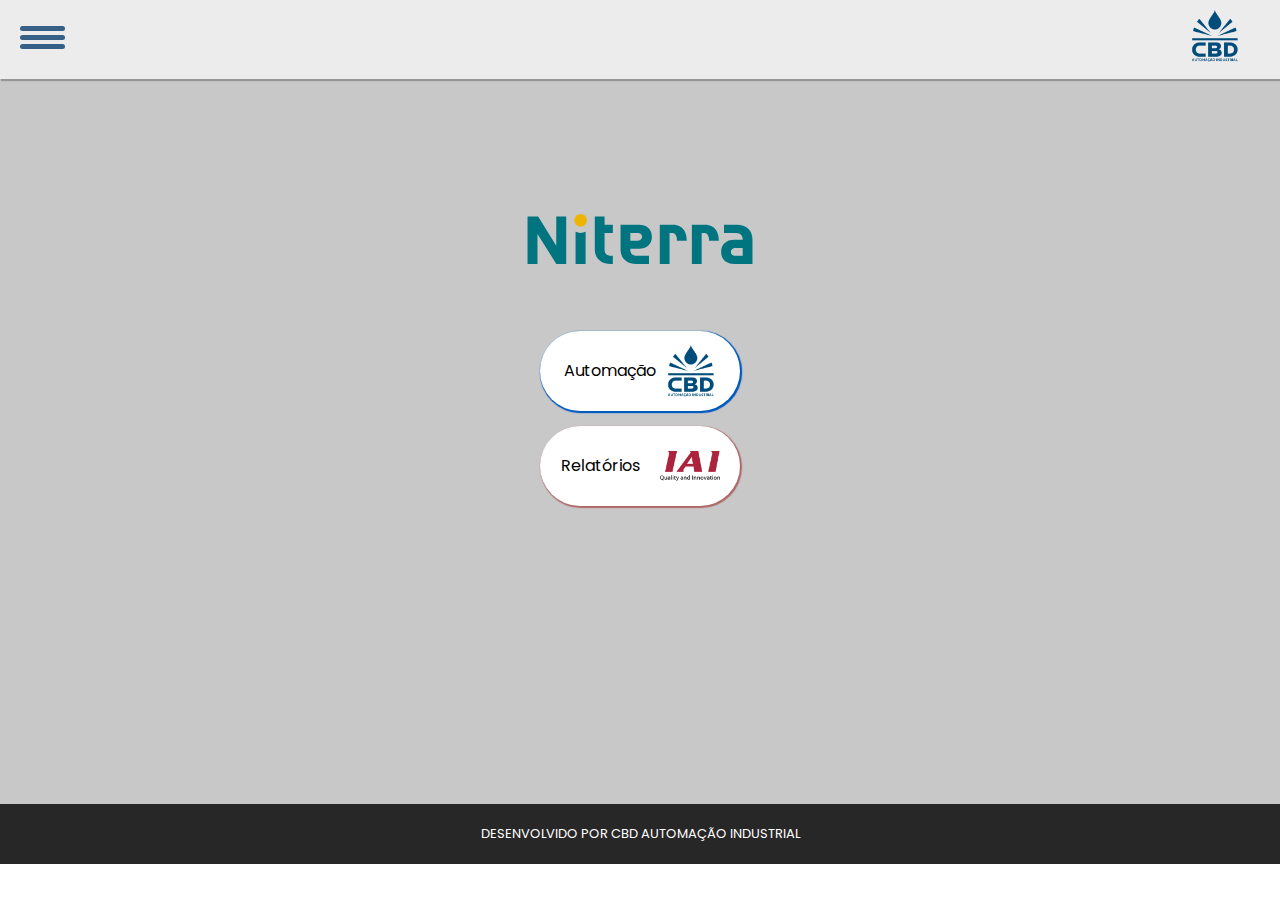
<file: plataformanit.html>
<!DOCTYPE html>
<html lang="en">
<head>
    <meta charset="UTF-8">
    <meta name="viewport" content="width=device-width, initial-scale=1.0">
    <title>CBD | SUS</title>
    <link rel="shortcut icon" href="imagens/cbd-logo.png" type="image/x-icon">
    <link rel="stylesheet" href="style2.css">
    <script src="cod.js"></script>
</head>
<body>
    <header>
        <a href="index.html">
            <img src="imagens/cbd-logo.png" alt="cbd-logo" width="50">
          </a>
          <div id="menu">
            <div id="menu-bar" onclick="menuOnClick()">
              <div id="bar1" class="bar"></div>
              <div id="bar2" class="bar"></div>
              <div id="bar3" class="bar"></div>
            </div>
            <nav class="nav" id="nav">
              <ul>
                <li><a href="https://cbd.com.br/" target="_blank">Home</a></li>
                <li><a href="https://cbd.com.br/automacao/" target="_blank">Automação</a></li>
                <li><a href="https://cbd.com.br/contato/" target="_blank">Contato</a></li>
              </ul>
            </nav> 
          </div>
          <div class="menu-bg" id="menu-bg"></div>
    </header>
    <main>
        <div id="logo">
            <img src="imagens/nit.svg" alt="nitimg" width="250px">
        </div>
        <div id="btal">
            <div id="cbdaut">
                <a href="https://cbd.com.br/" target="_blank">  
                    <div id="cbdaut">
                        <p>Automação</p>
                        <img src="imagens/cbd-logo.png" alt="cbdlogo" width="50px">
                    </div>
                </a>    
            </div>
            <div id="iai1">
                <a href="manualnit.html" target="_blank">  
                    <div id="iai">
                        <p>Relatórios</p>
                        <img src="imagens/logo-iai.png" alt="iailogo" width="60px">
                    </div>
                </a>    
            </div>
        </div>    
    </main>
    <footer>
        <h>DESENVOLVIDO POR CBD AUTOMAÇÃO INDUSTRIAL</h>
    </footer>
</body>
</html>
</file>
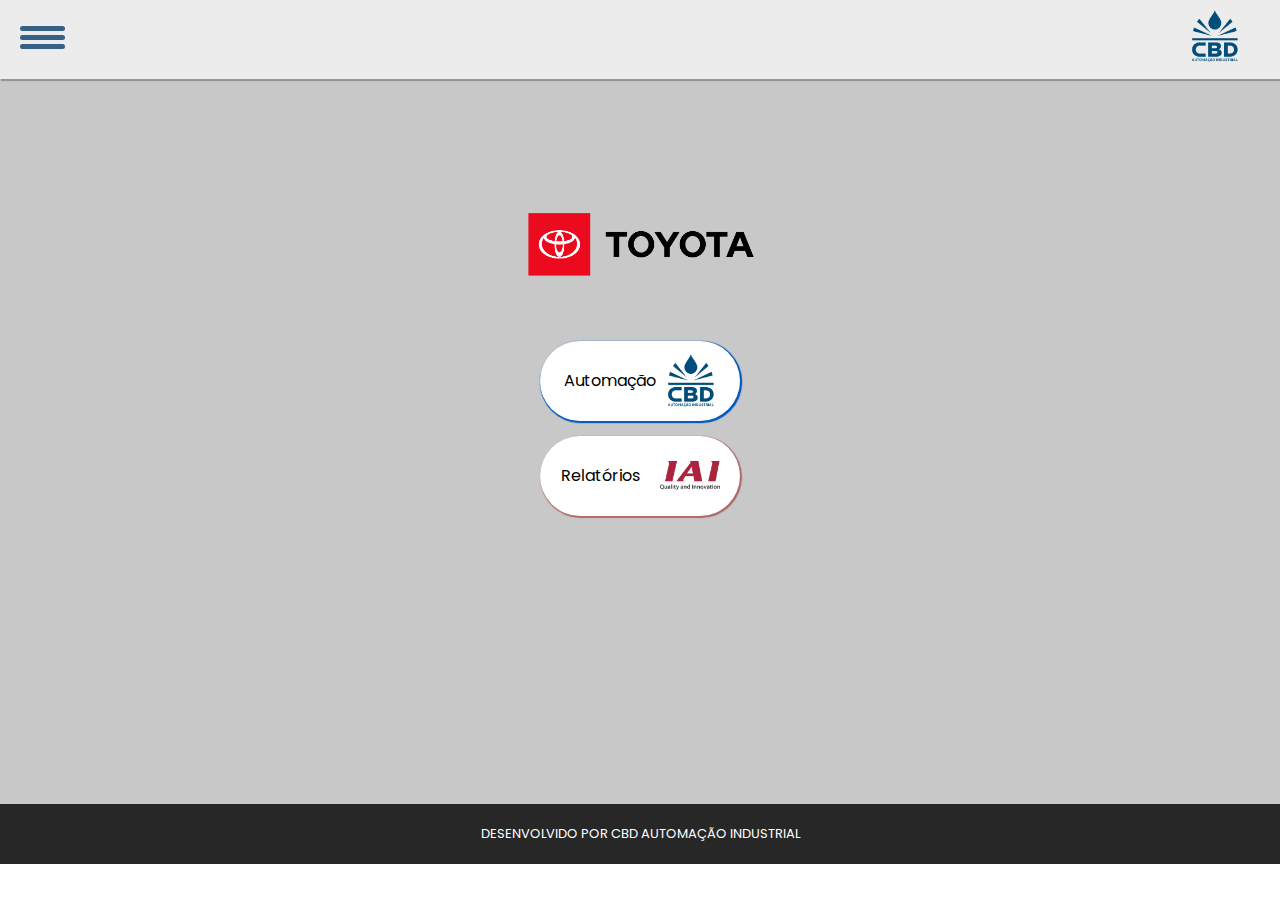
<file: plataformatoy.html>
<!DOCTYPE html>
<html lang="en">
<head>
    <meta charset="UTF-8">
    <meta name="viewport" content="width=device-width, initial-scale=1.0">
    <title>CBD | SUS</title>
    <link rel="shortcut icon" href="imagens/cbd-logo.png" type="image/x-icon">
    <link rel="stylesheet" href="style2.css">
    <script src="cod.js"></script>
</head>
<body>
    <header>
        <a href="index.html">
            <img src="imagens/cbd-logo.png" alt="cbd-logo" width="50">
          </a>
          <div id="menu">
            <div id="menu-bar" onclick="menuOnClick()">
              <div id="bar1" class="bar"></div>
              <div id="bar2" class="bar"></div>
              <div id="bar3" class="bar"></div>
            </div>
            <nav class="nav" id="nav">
              <ul>
                <li><a href="https://cbd.com.br/" target="_blank">Home</a></li>
                <li><a href="https://cbd.com.br/automacao/" target="_blank">Automação</a></li>
                <li><a href="https://cbd.com.br/contato/" target="_blank">Contato</a></li>
              </ul>
            </nav> 
          </div>
          <div class="menu-bg" id="menu-bg"></div>
    </header>
    <main>
        <div id="logo">
            <img src="imagens/logo-toy.png" alt="toyimg" width="250px">
        </div>
        <div id="btal">
            <div id="cbdaut">
                <a href="manualtoy.html" target="_blank">  
                    <div id="cbdaut">
                        <p>Automação</p>
                        <img src="imagens/cbd-logo.png" alt="cbdlogo" width="50px">
                    </div>
                </a>    
            </div>
            <div id="iai1">
                <a href="https://iai-robo.com.br/pt" target="_blank">  
                    <div id="iai">
                        <p>Relatórios</p>
                        <img src="imagens/logo-iai.png" alt="iailogo" width="60px">
                    </div>
                </a>    
            </div>
        </div>    
    </main>
    <footer>
        <h>DESENVOLVIDO POR CBD AUTOMAÇÃO INDUSTRIAL</h>
    </footer>
</body>
</html>
</file>
<file: style2.css>
@import url('https://fonts.googleapis.com/css2?family=Poppins:ital,wght@0,100;0,200;0,300;0,400;0,500;0,600;0,700;0,800;0,900;1,100;1,200;1,300;1,400;1,500;1,600;1,700;1,800;1,900&display=swap');
*{
    margin: 0px;
    padding: 0px;
    font-family: "Poppins", sans-serif;
    font-weight: 400;
    font-style: normal;
}
header{
    display: flex;
    justify-content: flex-end;
    background-color: rgb(236, 236, 236);
    padding-left: 25px;
    padding-top: 5px;
    position: sticky;
    top:0;
    box-shadow: 2px 1px 1px 1px rgba(0, 0, 0, 0.247);
}
header{
    padding: 10px 40px 10px;
}
#menu {
    z-index: 2;
}
#menu-bar {
    width: 45px;
    height: 40px;
    margin: 30px 0 20px 20px;
    cursor: pointer;
} 
.bar {
    height: 5px;
    width: 100%;
    background-color: #376086;
    display: block;
    border-radius: 5px;
    transition: 0.3s ease;
}
#bar1 {
    transform: translateY(-4px);
}  
#bar3 {
    transform: translateY(4px);
}
.nav {
    transition: 0.3s ease;
    display: none;
}
.nav ul {
    padding: 0 22px;
} 
.nav li {
    list-style: none;
    padding: 12px 0;
}
.nav li a {
    color: white;
    font-size: 20px;
    text-decoration: none;
}  
.nav li a:hover {
    color: black;
}  
.menu-bg, #menu {
    top: 0;
    left: 0;
    position: absolute;
}
  
.menu-bg {
    z-index: 1;
    width: 0;
    height: 0;
    margin: 30px 0 20px 20px;
    background: radial-gradient(circle, #376086, #376086);
    border-radius: 50%;
    transition: 0.3s ease;
}  
.change {
    display: block;
} 
.change .bar {
    background-color: white;
}
.change #bar1 {
    transform: translateY(4px) rotateZ(-45deg);
}  
.change #bar2 {
    opacity: 0;
}  
.change #bar3 {
    transform: translateY(-6px) rotateZ(45deg);
}  
.change-bg {
    width: 520px;
    height: 460px;
    transform: translate(-60%,-30%);
}
main{
    background-color: rgb(200, 200, 200);
    background-size: cover;
    display: flex;
    flex-direction: column;
    align-items: center;
    padding-top: 125px;
    height:600px;
}

#logo>img{
    padding-bottom: 50px;
}
#btal{
    display: flex;
    flex-direction: column;
}
#cbdaut{
    background-color: rgb(255, 255, 255);
    width: 200px;
    height: 80px;
    display: flex;
    flex-direction: row;
    align-items: center;
    justify-content: center;
    border-radius: 230px;
    box-shadow: 1px 1px 1px 1px rgba(0, 89, 190, 0.911);
    transition-duration: 0.4s;
}
#cbdaut:hover{
    background-color: rgb(49, 49, 49);
    color: white;
    box-shadow: 1px 1px 1px 1px rgba(0, 89, 190, 0.911);
}
#cbdaut>img{
    padding-left: 10px;
}
#iai{
    margin-top: 15px;
    background-color: rgb(255, 255, 255);
    width: 200px;
    height: 80px;
    display: flex;
    flex-direction: row;
    align-items: center;
    justify-content: center;
    border-radius: 60px;
    box-shadow: 1px 1px 1px 1px rgba(153, 17, 17, 0.527);
    transition-duration: 0.4s;
}
#iai:hover{
    background-color: rgb(49, 49, 49);
    color: white;
    box-shadow: 1px 1px 1px 1px rgba(153, 17, 17, 0.527);
}
#iai>img{
    padding-left: 20px;
}
a{
    text-decoration: none;
    color: black;
}
footer{
    align-items: center;
    text-align: center;
    font-size: small;
    padding: 20px;
    color: white;
    background-color: rgb(39, 39, 39);
}
#navb>a:hover{
    color: rgb(53, 113, 241);
}
</file>
